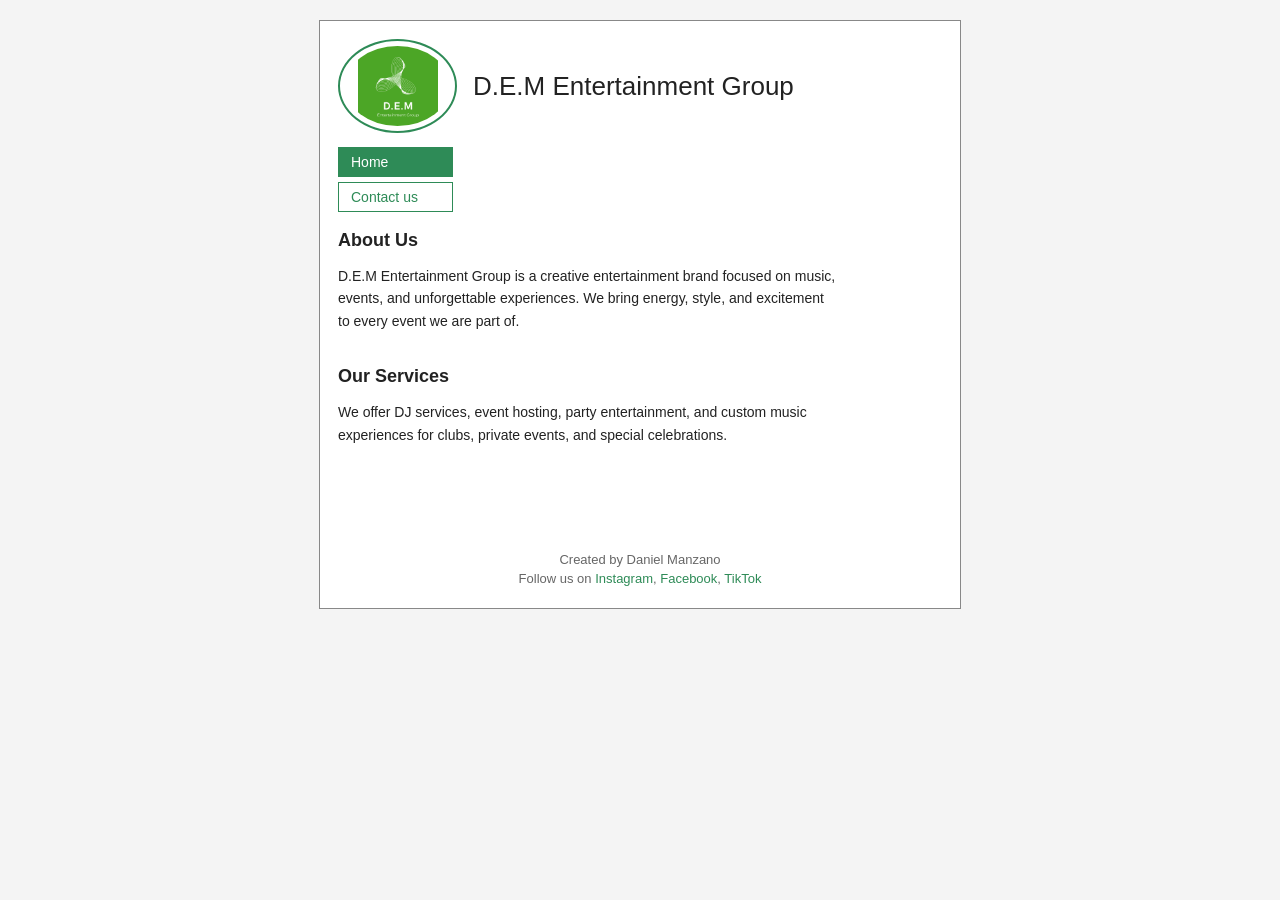
<file: index.html>
<!doctype html>
<html lang="en">
  <head>
    <meta charset="UTF-8" />
    <meta name="viewport" content="width=device-width, initial-scale=1.0" />
    <title>D.E.M Entertainment Group - Home</title>
    <link rel="stylesheet" href="styles/styles.css" />
  </head>
  <body>
    <div class="page-container">
      <header>
        <div class="branding">
          <img
            class="logo"
            src="images/Green.Ent.png"
            alt="D.E.M Entertainment Group logo"
          />
          <h1>D.E.M Entertainment Group</h1>
        </div>

        <nav>
          <ul>
            <li><a class="active" href="index.html">Home</a></li>
            <li><a href="contact.html">Contact us</a></li>
          </ul>
        </nav>
      </header>

      <main>
        <section>
          <h2>About Us</h2>
          <p>
            D.E.M Entertainment Group is a creative entertainment brand focused
            on music, events, and unforgettable experiences. We bring energy,
            style, and excitement to every event we are part of.
          </p>
        </section>

        <section>
          <h2>Our Services</h2>
          <p>
            We offer DJ services, event hosting, party entertainment, and custom
            music experiences for clubs, private events, and special
            celebrations.
          </p>
        </section>
      </main>

      <footer>
        <p>Created by Daniel Manzano</p>
        <p>
          Follow us on
          <a href="#">Instagram</a>, <a href="#">Facebook</a>,
          <a href="#">TikTok</a>
        </p>
      </footer>
    </div>
  </body>
</html>
</file>
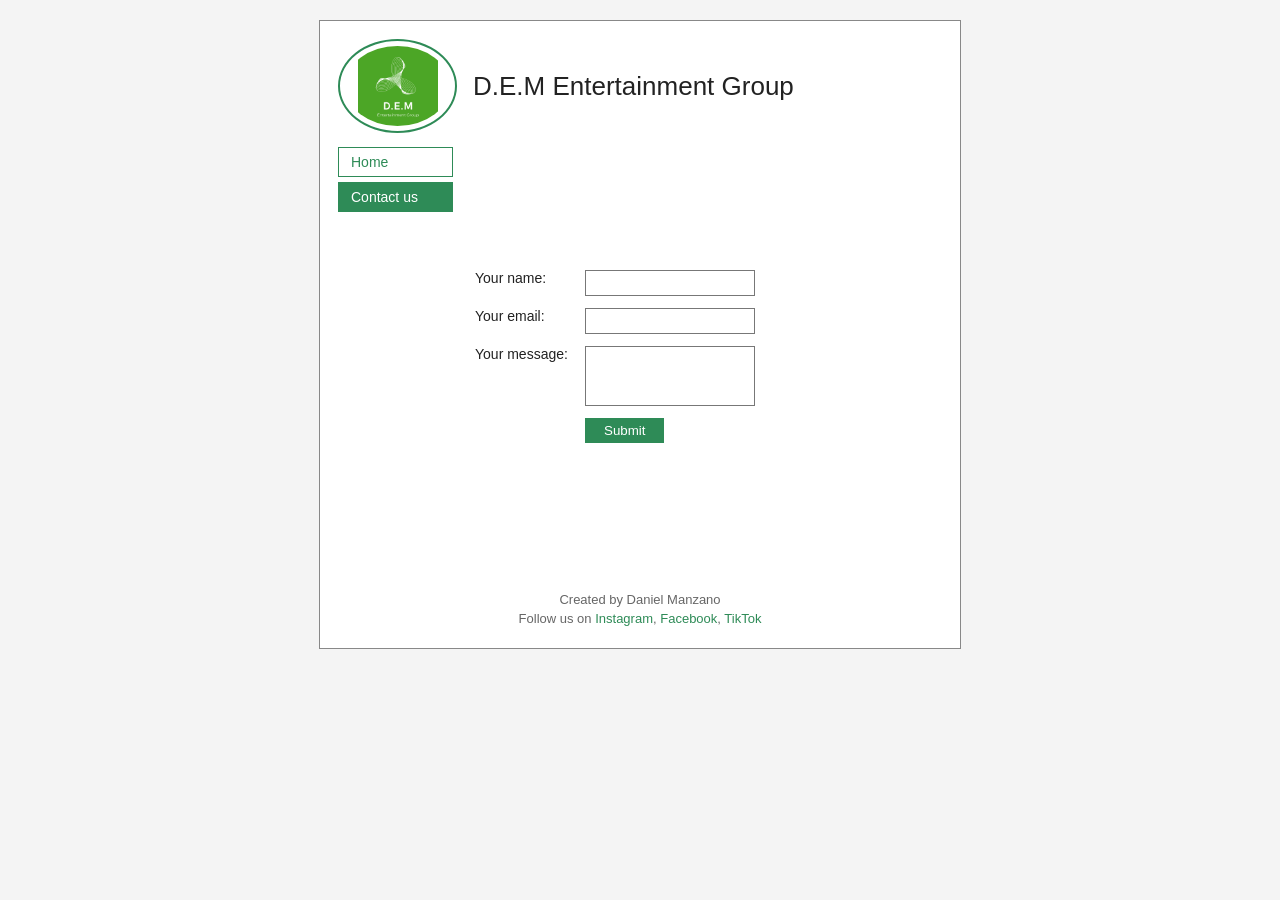
<file: contact.html>
<!doctype html>
<html lang="en">
  <head>
    <meta charset="UTF-8" />
    <meta name="viewport" content="width=device-width, initial-scale=1.0" />
    <title>D.E.M Entertainment Group - Contact</title>
    <link rel="stylesheet" href="styles/styles.css" />
  </head>
  <body>
    <div class="page-container">
      <header>
        <div class="branding">
          <img
            class="logo"
            src="images/Green.Ent.png"
            alt="D.E.M Entertainment Group logo"
          />
          <h1>D.E.M Entertainment Group</h1>
        </div>

        <nav>
          <ul>
            <li><a href="index.html">Home</a></li>
            <li><a class="active" href="contact.html">Contact us</a></li>
          </ul>
        </nav>
      </header>

      <main class="contact-main">
        <form action="#" method="post">
          <div class="form-row">
            <label for="name">Your name:</label>
            <input type="text" id="name" name="name" />
          </div>

          <div class="form-row">
            <label for="email">Your email:</label>
            <input type="email" id="email" name="email" />
          </div>

          <div class="form-row">
            <label for="message">Your message:</label>
            <textarea id="message" name="message"></textarea>
          </div>

          <button type="submit">Submit</button>
        </form>
      </main>

      <footer>
        <p>Created by Daniel Manzano</p>
        <p>
          Follow us on
          <a href="#">Instagram</a>, <a href="#">Facebook</a>,
          <a href="#">TikTok</a>
        </p>
      </footer>
    </div>
  </body>
</html>
</file>
<file: styles/styles.css>
body {
  font-family: Arial, Helvetica, sans-serif;
  background-color: #f4f4f4;
  color: #222;
}

.page-container {
  width: 640px;
  margin: 20px auto;
  border: 1px solid #888;
  background-color: #fff;
}

header {
  padding: 18px 18px 0;
}

.branding {
  display: flex;
  align-items: center;
  gap: 16px;
  margin-bottom: 14px;
}

.logo {
  width: 105px;
  height: 80px;
  border: 2px solid #2e8b57;
  border-radius: 50%;
  padding: 5px;
  background-color: #fff;
  object-fit: contain;
}

.branding h1 {
  font-size: 26px;
  margin: 0;
  font-weight: normal;
}

nav ul {
  list-style: none;
  padding: 0;
  margin: 0 0 18px 0;
  width: 115px;
}

nav li {
  margin-bottom: 5px;
}

nav a {
  display: block;
  text-decoration: none;
  border: 1px solid #2e8b57;
  padding: 6px 12px;
  color: #2e8b57;
  background-color: #fff;
  font-size: 14px;
}

nav a.active {
  background-color: #2e8b57;
  color: #fff;
}

main {
  padding: 0 18px 18px;
  min-height: 290px;
}

section {
  margin-bottom: 34px;
}

section h2 {
  font-size: 18px;
  margin-bottom: 12px;
}

section p {
  font-size: 14px;
  line-height: 1.6;
  max-width: 500px;
}

.contact-main {
  display: flex;
  justify-content: center;
  align-items: flex-start;
  min-height: 290px;
  padding-top: 40px;
}

form {
  width: 330px;
}

.form-row {
  display: flex;
  align-items: flex-start;
  margin-bottom: 12px;
}

.form-row label {
  width: 110px;
  font-size: 14px;
}

.form-row input,
.form-row textarea {
  border: 1px solid #777;
  padding: 4px;
  font-size: 14px;
  width: 160px;
}

.form-row textarea {
  height: 50px;
  resize: none;
}

button {
  margin-left: 110px;
  padding: 4px 18px;
  border: 1px solid #2e8b57;
  background-color: #2e8b57;
  color: white;
  cursor: pointer;
}

footer {
  text-align: center;
  padding: 10px 10px 18px;
  font-size: 13px;
  color: #666;
}

footer p {
  margin: 4px 0;
}

footer a {
  color: #2e8b57;
  text-decoration: none;
}
</file>
